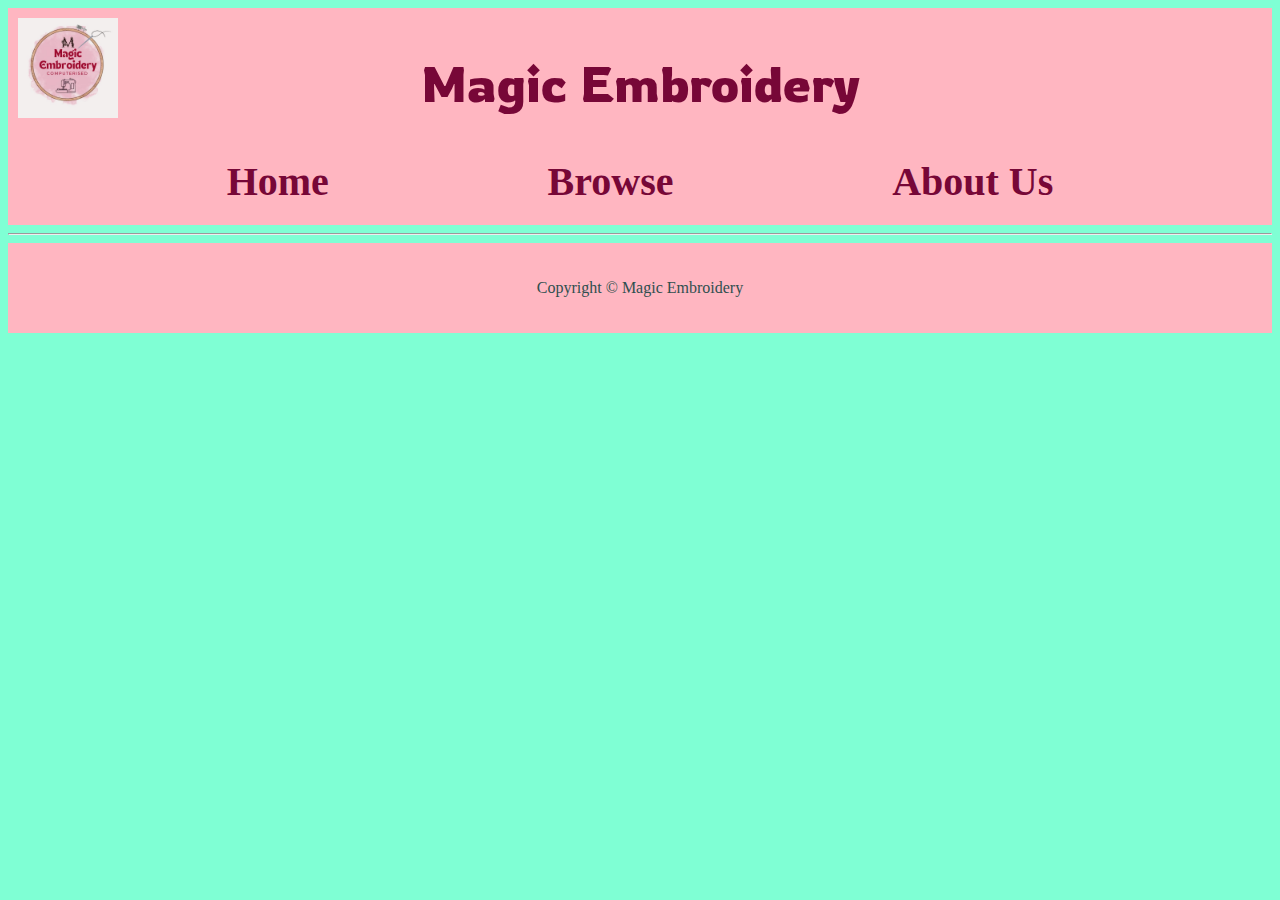
<file: index.html>
<!DOCTYPE html>
<html lang="en">
<head>
    <meta charset="UTF-8">
    <title>Magic Embroidery</title>
    <link rel="stylesheet" href="./style.css">
    <link rel="preconnect" href="https://fonts.googleapis.com">
<link rel="preconnect" href="https://fonts.gstatic.com" crossorigin>
<link href="https://fonts.googleapis.com/css2?family=Poetsen+One&family=Roboto:ital,wght@0,100;0,300;0,400;0,500;0,700;0,900;1,100;1,300;1,400;1,500;1,700;1,900&family=Rowdies:wght@300;400;700&display=swap" rel="stylesheet">
</head>
<body>
    <header class="Title">
        <img class="Logo" src="./assets/Logo.jpg" alt="">
        <h1 class="rowdies-regular" id="First">Magic Embroidery</h1>
    </header>
    <div class="list">
        <div>
            <a href="./index.html" class="home-link">Home</a>
        </div>
        <div>
            <a href="./browse.html" class="home-link">Browse</a>
        </div>
        <div>
            <a href="./About.html" class="home-link">About Us</a>
        </div>
    </div>
    <hr />
    <footer>
        <p>Copyright © Magic Embroidery</p>
    </footer>

</body>
</html>
</file>
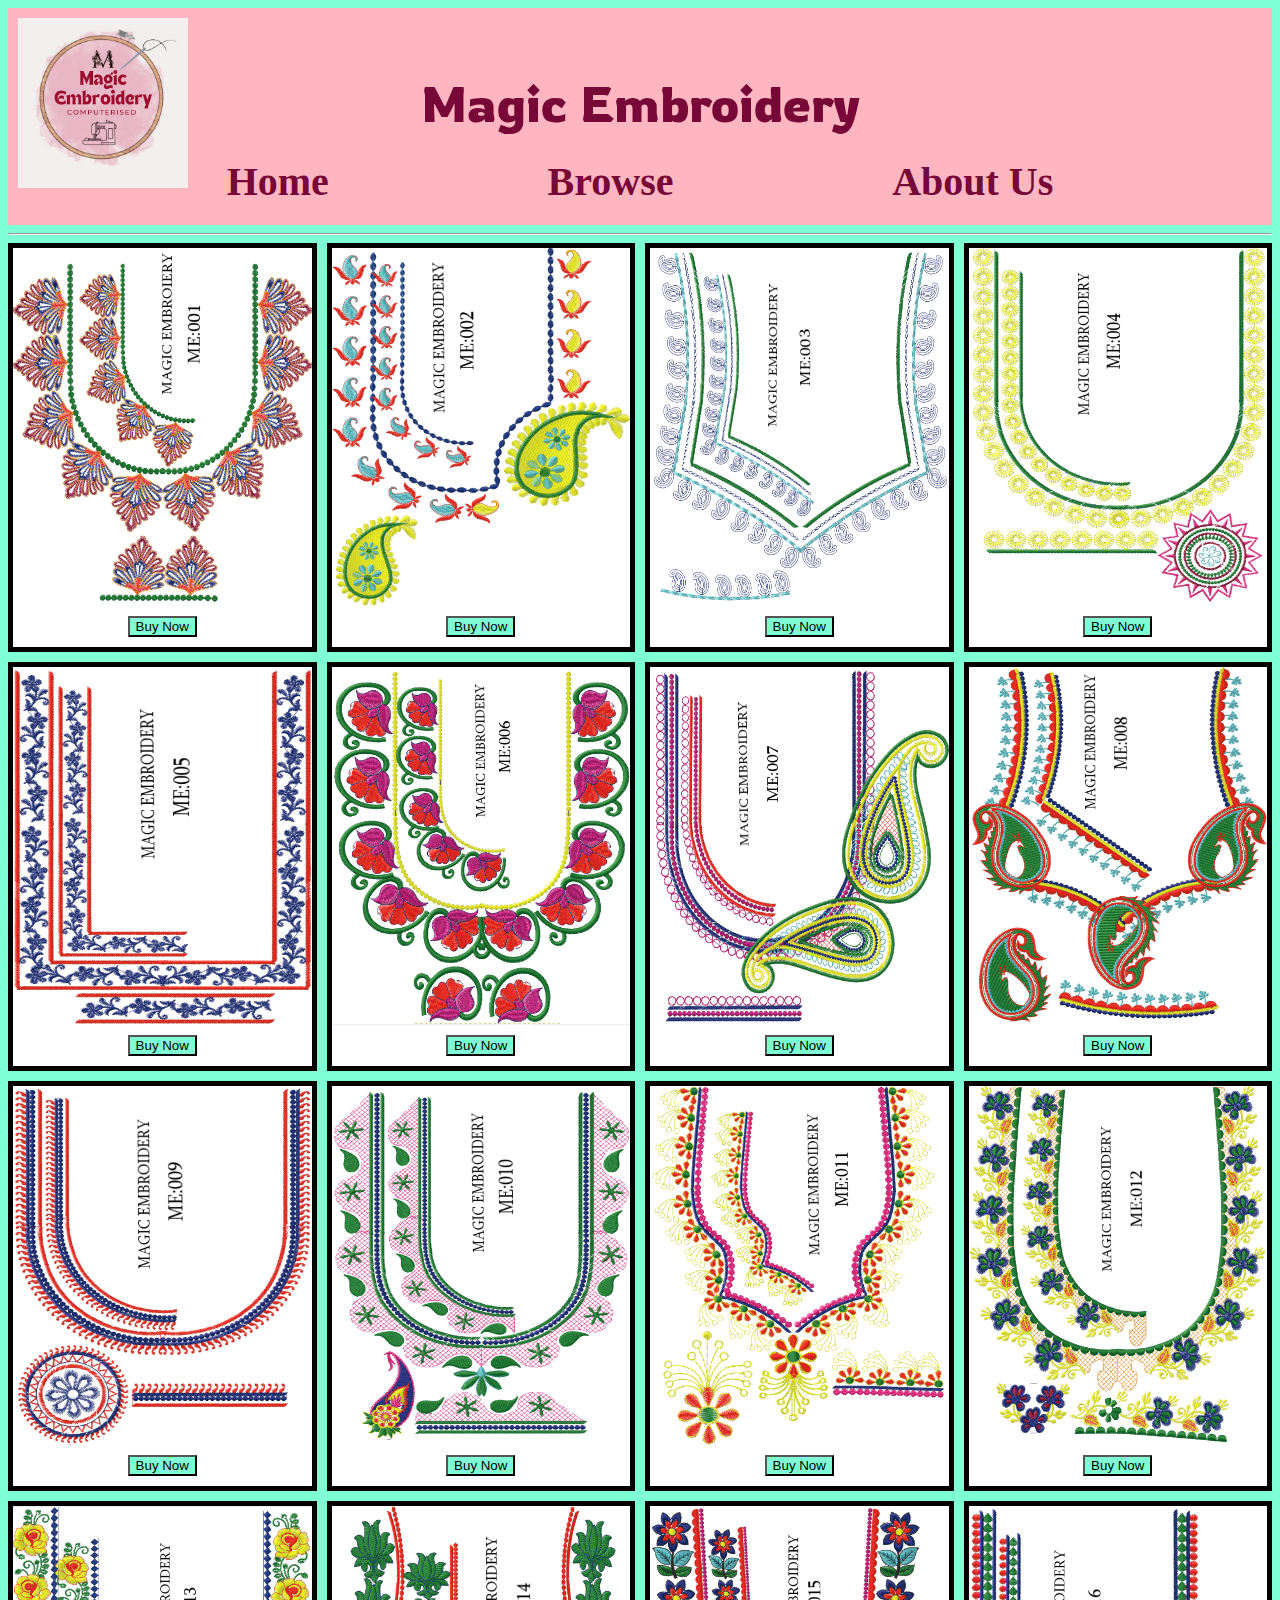
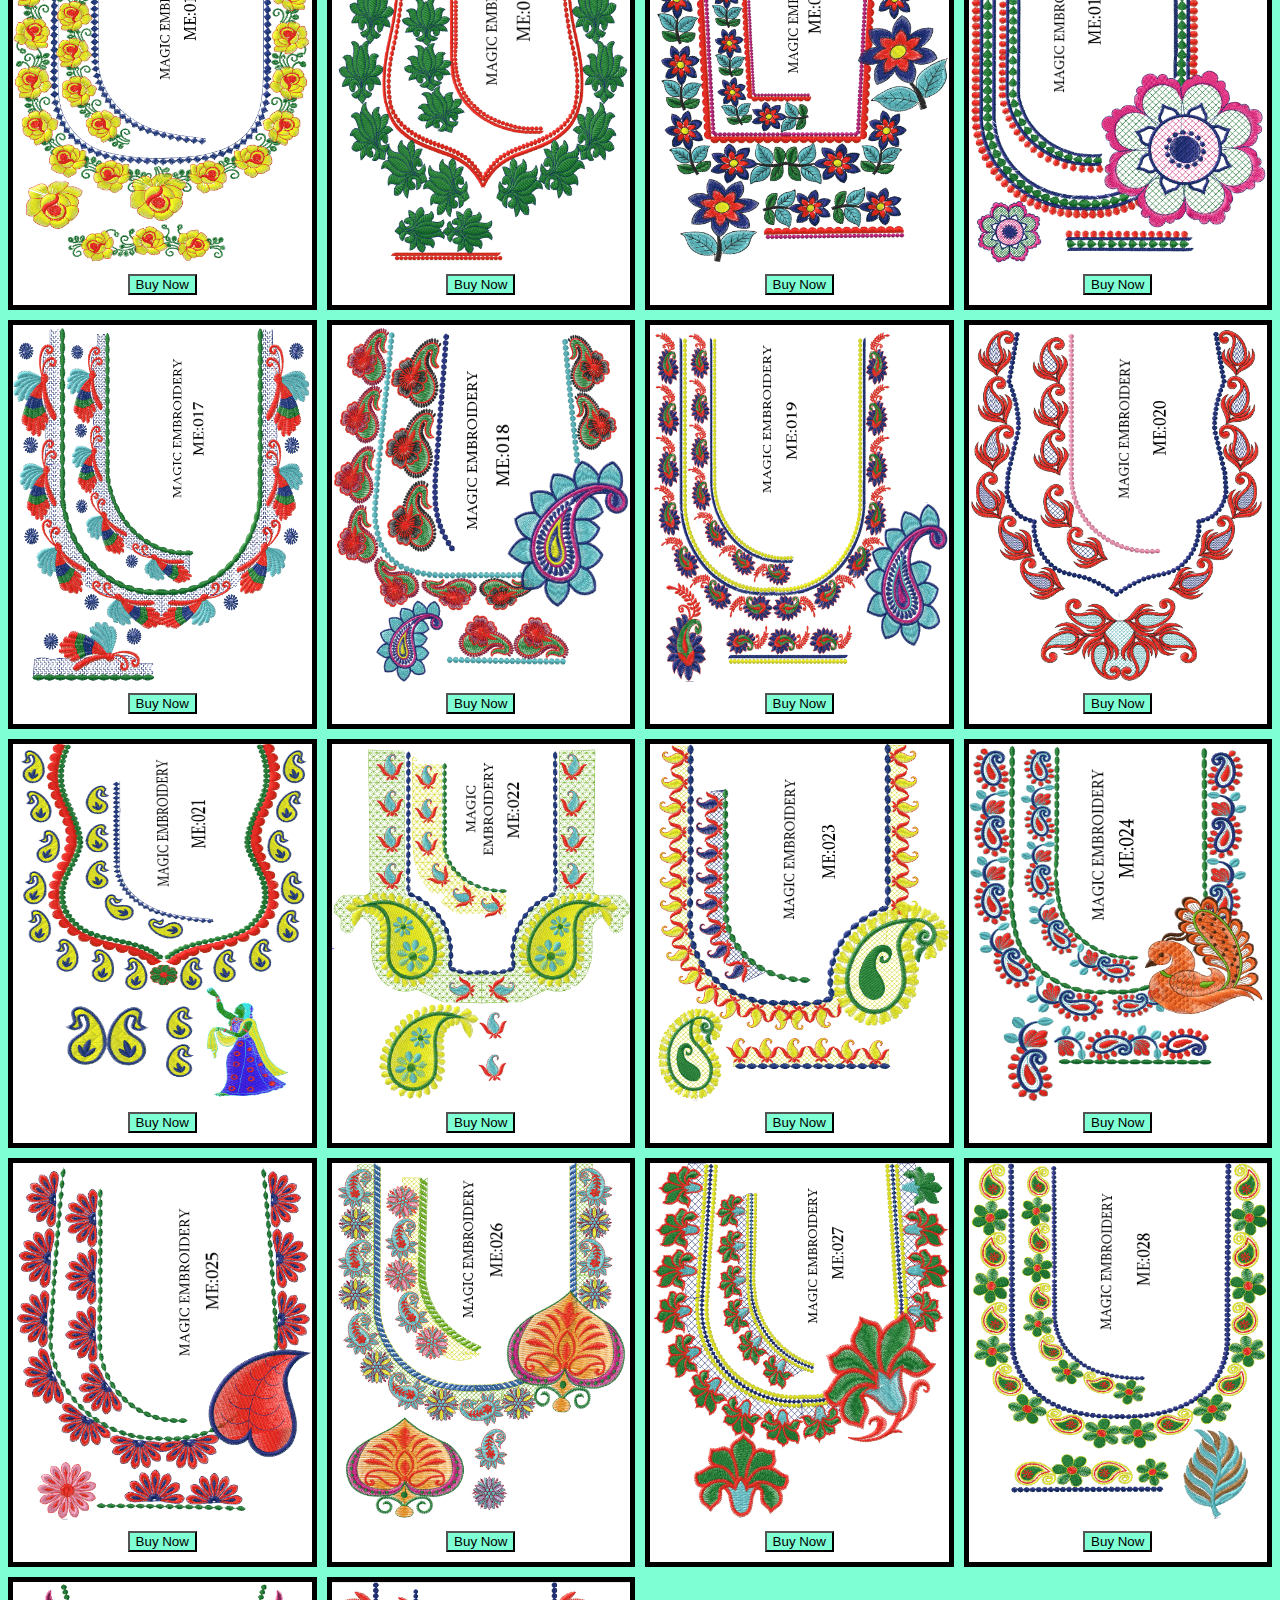
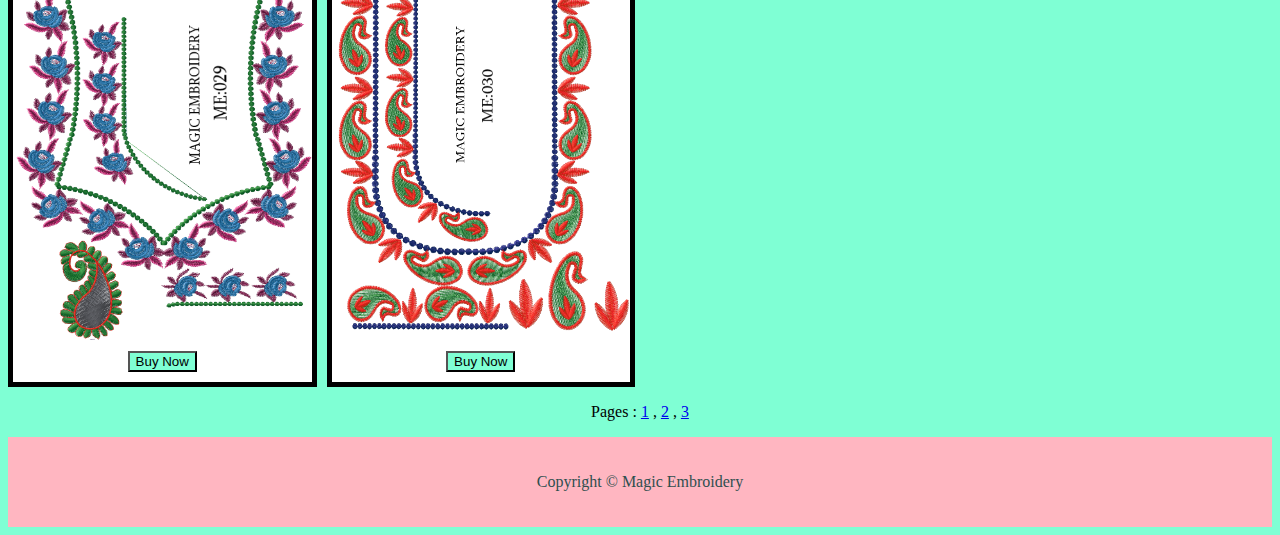
<file: browse.html>
<!DOCTYPE html>
<html lang="en">
<head>
    <meta charset="UTF-8">
    <meta name="viewport" content="width=device-width, initial-scale=1.0">
    <title>Browse</title>
    <link rel="stylesheet" href="./browsecss.css">
    <link rel="preconnect" href="https://fonts.googleapis.com">
<link rel="preconnect" href="https://fonts.gstatic.com" crossorigin>
<link href="https://fonts.googleapis.com/css2?family=Poetsen+One&family=Roboto:ital,wght@0,100;0,300;0,400;0,500;0,700;0,900;1,100;1,300;1,400;1,500;1,700;1,900&family=Rowdies:wght@300;400;700&display=swap" rel="stylesheet">
</head>
<body>
    <header class="Title">
        <img class="Logo" src="./assets/Logo.jpg" alt="">
        <h1 class="rowdies-regular" id="First">Magic Embroidery</h1>
    </header>
    <div class="list">
        <div>
            <a href="./index.html" class="home-link">Home</a>
        </div>
        <div>
            <a href="./browse.html" class="home-link">Browse</a>
        </div>
        <div>
            <a href="./About.html" class="home-link">About Us</a>
        </div>
    </div>
    <hr />
    <div class="gridbox">
        <div class="box">
            <img class="design" src="./assets/001.png" alt="001">
            <button class="click">Buy Now</button>
        </div>
        <div class="box">
            <img class="design" src="./assets/002.png" alt="002">
            <button class="click">Buy Now</button>
        </div>
        <div class="box">
            <img class="design" src="./assets/003.png" alt="003">
            <button class="click">Buy Now</button>
        </div>
        <div class="box">
            <img class="design" src="./assets/004.png" alt="004">
            <button class="click">Buy Now</button>
        </div>
        <div class="box">
            <img class="design" src="./assets/005.png" alt="005">
            <button class="click">Buy Now</button>
        </div>
        <div class="box">
            <img class="design" src="./assets/006.png" alt="006">
            <button class="click">Buy Now</button>
        </div>
        <div class="box">
            <img class="design" src="./assets/007.png" alt="007">
            <button class="click">Buy Now</button>
        </div>
        <div class="box">
            <img class="design" src="./assets/008.png" alt="008">
            <button class="click">Buy Now</button>
        </div>
        <div class="box">
            <img class="design" src="./assets/009.png" alt="009">
            <button class="click">Buy Now</button>
        </div>
        <div class="box">
            <img class="design" src="./assets/010.png" alt="010">
            <button class="click">Buy Now</button>
        </div>
        <div class="box">
            <img class="design" src="./assets/011.png" alt="011">
            <button class="click">Buy Now</button>
        </div>
        <div class="box">
            <img class="design" src="./assets/012.png" alt="012">
            <button class="click">Buy Now</button>
        </div>
        <div class="box">
            <img class="design" src="./assets/013.png" alt="013">
            <button class="click">Buy Now</button>
        </div>
        <div class="box">
            <img class="design" src="./assets/014.png" alt="014">
            <button class="click">Buy Now</button>
        </div>
        <div class="box">
            <img class="design" src="./assets/015.png" alt="015">
            <button class="click">Buy Now</button>
        </div>
        <div class="box">
            <img class="design" src="./assets/016.png" alt="016">
            <button class="click">Buy Now</button>
        </div>
        <div class="box">
            <img class="design" src="./assets/017.png" alt="017">
            <button class="click">Buy Now</button>
        </div>
        <div class="box">
            <img class="design" src="./assets/018.png" alt="018">
            <button class="click">Buy Now</button>
        </div>
        <div class="box">
            <img class="design" src="./assets/019.png" alt="019">
            <button class="click">Buy Now</button>
        </div>
        <div class="box">
            <img class="design" src="./assets/020.png" alt="020">
            <button class="click">Buy Now</button>
        </div>
        <div class="box">
            <img class="design" src="./assets/021.png" alt="021">
            <button class="click">Buy Now</button>
        </div>
        <div class="box">
            <img class="design" src="./assets/022.png" alt="022">
            <button class="click">Buy Now</button>
        </div>
        <div class="box">
            <img class="design" src="./assets/023.png" alt="023">
            <button class="click">Buy Now</button>
        </div>
        <div class="box">
            <img class="design" src="./assets/024.png" alt="024">
            <button class="click">Buy Now</button>
        </div>
        <div class="box">
            <img class="design" src="./assets/025.png" alt="025">
            <button class="click">Buy Now</button>
        </div>
        <div class="box">
            <img class="design" src="./assets/026.png" alt="026">
            <button class="click">Buy Now</button>
        </div>
        <div class="box">
            <img class="design" src="./assets/027.png" alt="027">
            <button class="click">Buy Now</button>
        </div>
        <div class="box">
            <img class="design" src="./assets/028.png" alt="028">
            <button class="click">Buy Now</button>
        </div>
        <div class="box">
            <img class="design" src="./assets/029.png" alt="029">
            <button class="click">Buy Now</button>
        </div>
        <div class="box">
            <img class="design" src="./assets/030.png" alt="030">
            <button class="click">Buy Now</button>
        </div>
    </div>
    <div>
        <p class=" Pages">Pages : <a href="browse.html">1</a> , <a href="browse2.html">2</a> , <a href="browse3.html">3</a></p>
    </div>
    <footer>
        <p>Copyright © Magic Embroidery</p>
    </footer>

</body>
</html>
</file>
<file: style.css>
body
{
    background-color: aquamarine;
}

.home-link
{
    font-size: 40px;
    text-decoration: none;
    font-weight: bold;
    color: #770737;
}

.list
{
    display: flex;
    background-color: #FFB6C1;
    justify-content: space-evenly;
    padding-bottom: 20px;
}

.Title
{
    position: relative;
    background-color: #FFB6C1;
    height: 150px;
}

#First
{
    font-size: 50px;
    text-align: center;
    padding: 30px;
    margin: 0;
    position:relative;
    bottom: 110px;
    color: #770737;
    
}

.rowdies-regular 
{
    font-family: "Rowdies", sans-serif;
    font-weight: 400;
    font-style: normal;
    position: relative;
}

.Logo
{   
    display: inline;
    background-color: #FFB6C1;
    margin: 0;
    padding: 10px;
    width: 100px;
}

footer
{
    background-color: #FFB6C1;
    color: darkslategrey;
    padding: 20px;
    text-align:center;
    float:none;        
}

@media(max-width:1200px) and (min-width:750px)
{
    .Logo
    {
        width: 130px;
    }

    #First
    {
        bottom: 150px;
    }
}

@media(max-width:750px) and (min-width:650px)
{
    .Logo
    {
        width: 80px;
    }

    #First
    {
        bottom: 110px;
    }

    .Title
    {
        height: 120px;
    }
}

@media (max-width:650px) and (min-width:560px)
{
    .home-link
    {
        font-size: 20px;
    }

    .Logo
    {
        width: 80px;
    }

    #First
    {
        font-size: 40px;
        left: 10px;
        bottom: 110px;
    }

    .Title
    {
        height: 120px;
    }
}

@media (max-width:560px) and (min-width:450px)
{
    .home-link
    {
        font-size: 20px;
    }

    .Logo
    {
        width: 60px;
    }

    #First
    {
        font-size: 35px;
        left: 10px;
        bottom: 95px;
    }

    .Title
    {
        height: 90px;
    }
}

@media (max-width:450px) and (min-width:400px)
{
    .home-link
    {
        font-size: 20px;
    }

    .Logo
    {
        width: 60px;
    }

    #First
    {
        font-size: 30px;
        left: 10px;
        bottom: 95px;
    }

    .Title
    {
        height: 90px;
    }
}

@media (max-width:400px) and (min-width:320px)
{
    .home-link
    {
        font-size: 20px;
    }

    .Logo
    {
        width: 35px;
    }

    #First
    {
        font-size: 25px;
        left: 10px;
        bottom: 75px;
    }

    .Title
    {
        height: 60px;
    }
}

@media (max-width:320px)
{
    .home-link
    {
        font-size: 15px;
    }

    .Logo
    {
        width: 35px;
    }

    #First
    {
        font-size: 25px;
        left: 10px;
        bottom: 75px;
    }

    .Title
    {
        height: 75px;
    }
}
</file>
<file: browsecss.css>
body
{
    background-color: aquamarine;
}

.home-link
{
    font-size: 40px;
    text-decoration: none;
    font-weight: bold;
    color: #770737;
}

.list
{
    display: flex;
    background-color: #FFB6C1;
    justify-content: space-evenly;
    padding-bottom: 20px;
}

.Title
{
    position: relative;
    background-color: #FFB6C1;
    height: 150px;  
}

#First
{
    font-size: 50px;
    color: #770737;
    text-align: center;
    padding: 30px;
    margin: 0;
    position:relative;
    bottom: 160px;
    
}

.rowdies-regular 
{
    font-family: "Rowdies", sans-serif;
    font-weight: 400;
    font-style: normal;
    position: relative;
}

.Logo
{   
    display: inline;
    background-color: #FFB6C1;
    margin: 0;
    padding: 10px;
    width: 170px;
}

footer
{
    background-color: #FFB6C1;
    color: darkslategrey;
    padding: 20px;
    text-align:center;
    float:none;        
}

.gridbox
{
    display: grid;
    gap: 10px;
    grid-template-columns: auto auto auto auto;
}

.design
{
    width: 100%;
    aspect-ratio: 1/1.2;
}

.box
{
    display: flex;
    flex-direction: column;
    align-items: center;
    border: 5px solid black;
    text-align: center;
    justify-content: space-between;
    background-color: white;
}

.click
{
    margin: 10px;
    color: black;
    background-color:aquamarine;
}

.Pages
{
    text-align: center;
}

@media(max-width:1200px) and (min-width:750px)
{
    .Logo
    {
        width: 130px;
    }

    #First
    {
        bottom: 150px;
    }

    .gridbox
    {
        grid-template-columns: auto auto auto;
    }
}

@media(max-width:750px) and (min-width:650px)
{
    .Logo
    {
        width: 80px;
    }

    #First
    {
        bottom: 110px;
    }

    .Title
    {
        height: 120px;
    }

    .gridbox
    {
        grid-template-columns: auto auto auto;
    }
}

@media (max-width:650px) and (min-width:560px)
{
    .home-link
    {
        font-size: 20px;
    }

    .Logo
    {
        width: 80px;
    }

    #First
    {
        font-size: 40px;
        left: 10px;
        bottom: 110px;
    }

    .Title
    {
        height: 120px;
    }

    .gridbox
    {
        grid-template-columns: auto auto;
    }
}

@media (max-width:560px) and (min-width:450px)
{
    .home-link
    {
        font-size: 20px;
    }

    .Logo
    {
        width: 60px;
    }

    #First
    {
        font-size: 35px;
        left: 10px;
        bottom: 95px;
    }

    .Title
    {
        height: 90px;
    }

    .gridbox
    {
        grid-template-columns: auto auto;
    }
}

@media (max-width:450px) and (min-width:400px)
{
    .home-link
    {
        font-size: 20px;
    }

    .Logo
    {
        width: 60px;
    }

    #First
    {
        font-size: 30px;
        left: 10px;
        bottom: 95px;
    }

    .Title
    {
        height: 90px;
    }

    .gridbox
    {
        grid-template-columns: auto auto;
    }
}

@media (max-width:400px) and (min-width:320px)
{
    .home-link
    {
        font-size: 20px;
    }

    .Logo
    {
        width: 35px;
    }

    #First
    {
        font-size: 25px;
        left: 10px;
        bottom: 75px;
    }

    .Title
    {
        height: 60px;
    }

    .gridbox
    {
        grid-template-columns: auto auto;
    }
}

@media (max-width:320px)
{
    .home-link
    {
        font-size: 15px;
    }

    .Logo
    {
        width: 35px;
    }

    #First
    {
        font-size: 25px;
        left: 10px;
        bottom: 75px;
    }

    .Title
    {
        height: 75px;
    }

    .gridbox
    {
        grid-template-columns: auto;
    }
}
</file>
